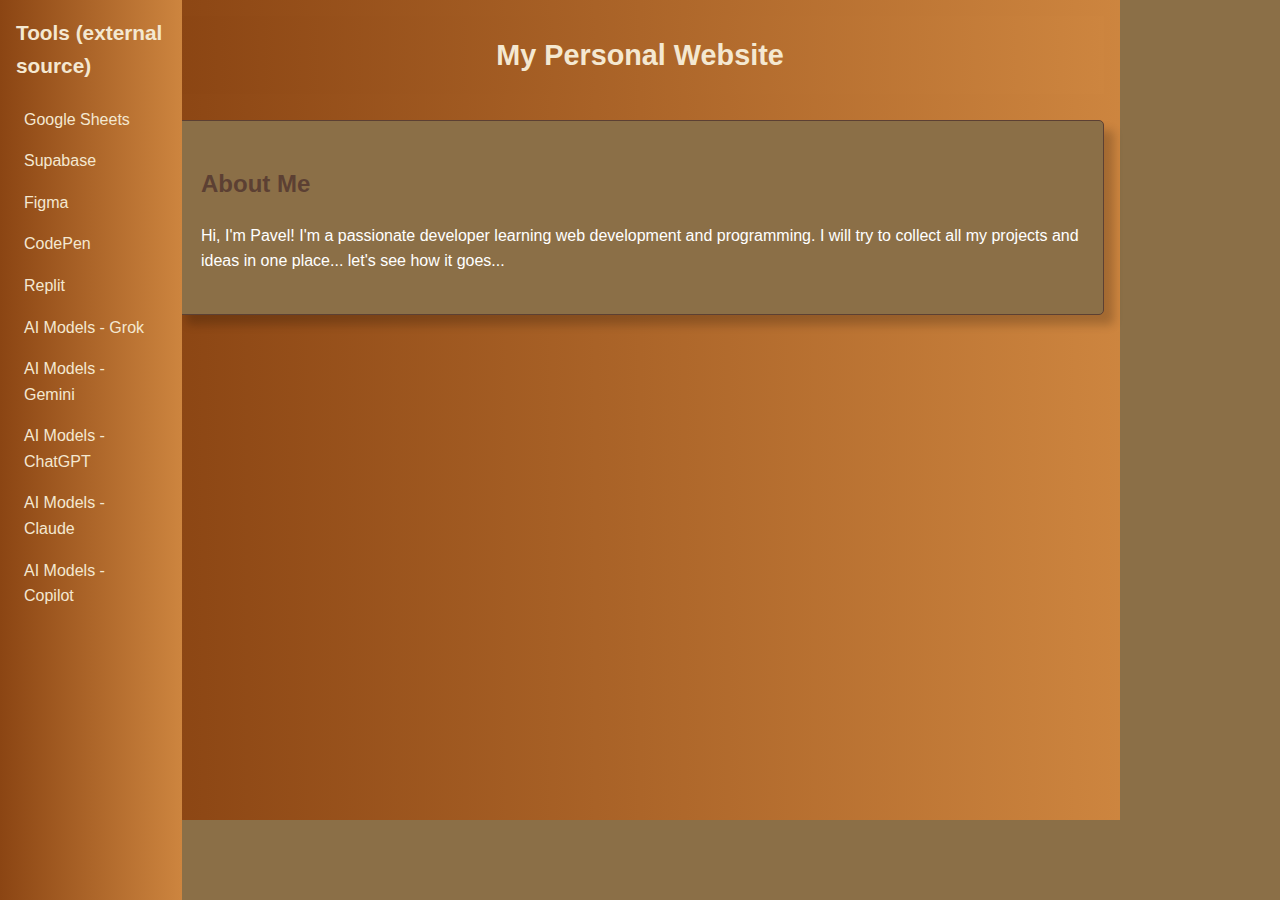
<file: index.html>
<!DOCTYPE html>
<html lang="en">
<head>
    <meta charset="UTF-8">
    <meta name="viewport" content="width=device-width, initial-scale=1.0">
    <title>My Personal Website</title>
    <link rel="stylesheet" href="style.css">
</head>
<body>
    <nav class="sidebar left-sidebar">
        <h2>Menu</h2>
        <ul>
            <li><a href="#about" class="nav-link active" data-section="about">About Me</a></li>
            <li><a href="#projects" class="nav-link" data-section="projects">My Projects</a></li>
            <li><a href="#python" class="nav-link" data-section="python">Python</a></li>
            <li><a href="#javascript" class="nav-link" data-section="javascript">JavaScript</a></li>
            <li><a href="#blog" class="nav-link" data-section="blog">My Blog</a></li>
            <li><a href="#web-sites" class="nav-link" data-section="web-sites">Web Sites</a></li>
            <li><a href="to_do" class="nav-link" data-section="to_do">to do list</a></li>
            
            <li><a href="#database" class="nav-link" data-section="database">database</a></li>
            <li><a href="#code_shortcuts" class="nav-link" data-section="code_shortcuts">code shortcuts</a></li>
            <li><a href="#rss" class="nav-link" data-section="rss">rss</a></li>
            
            
        </ul>
    </nav>
    <nav class="sidebar right-sidebar">
        <h2>Tools (external source)</h2>
        <ul>
            <li><a href="https://sheets.google.com" target="_blank">Google Sheets</a></li>
            <li><a href="https://supabase.com" target="_blank">Supabase</a></li>
            <li><a href="https://figma.com" target="_blank">Figma</a></li>
            <li><a href="https://codepen.io" target="_blank">CodePen</a></li>
            <li><a href="https://replit.com" target="_blank">Replit</a></li>
            <li><a href="https://grok.com" target="_blank">AI Models - Grok</a></li>
            <li><a href="https://gemini.com" target="_blank">AI Models - Gemini</a></li>
            <li><a href="https://chatgpt.com/" target="_blank">AI Models - ChatGPT</a></li>
            <li><a href="https://claude.ai/ target="_blank">AI Models - Claude</a></li>
            <li><a href="https://copilot.microsoft.com/" target="_blank">AI Models - Copilot</a></li>
            
            
        </ul>
    </nav>
    <main>
        <header>
            <h1>My Personal Website</h1>
        </header><br>
        <section id="about" class="content-section active">
            <h2>About Me</h2>
            <p>Hi, I'm Pavel! I'm a passionate developer learning web development and programming. I will try to collect all my projects and ideas in one place... let's see how it goes...</p>
        </section>
        
        <section id="projects" class="content-section">
            <h2>My Projects</h2>
            <p>Here are some of my projects hosted on GitHub:</p>
            <ul>
                <li><a href="https://shuflovic.github.io/shuflo-tours" target="_blank">Shuflo Tours</a> - trips, trips, trips, my obsession... always planning at least 3 of them...</li>
                <li><a href="https://shuflovic.github.io/tam_vonku" target="_blank">Tam Vonku - In Numbers</a> - numbers, numbers, numbers... everybody likes them... summary of our third around the globe trip</li>
                <li><a href="https://shuflovic.github.io/recycle" target="_blank">Recycled Solitair</a> - from trash to treasure... hobby project of my friend</li> 
            </ul>
        </section>
        
        <section id="python" class="content-section">
            <h2>Python</h2>
            <p>Here i would like to share some of my actual python project,.. keep in mind i am absolute beginner,.. this section is more less an experiment,..</p>
            <p>i am trying to find out how to add working exaples here:</p>
            <p>03 - rock paper scissors</p>
            <p>02 - wheather temperature check simulator</p>
            <p>01 - tam vonku statistics</p>
            
        </section>
        
        <section id="javascript" class="content-section">
            <h2>JavaScript</h2>
            <p>This section highlights your JavaScript skills or projects. Add details about your favorite JavaScript frameworks, libraries, or projects here. This is placeholder content.</p>
        </section>
        
        <section id="blog" class="content-section">
            <h2>My Blog</h2>
            <p>Welcome to my blog! Here, I'll share my thoughts on coding, technology, and more. This is a placeholder for your blog posts or links to your blog platform.</p>
        </section>
        
        <section id="web-sites" class="content-section">
            <h2>Web Sites</h2>
            <p>github</p>
            <p>replit</p>
            <p>blog</p>
        </section>
        
        <section id="database" class="content-section">
            <h2>database</h2>
            <a href="database.html">database</a>
            <p>countries visited</p>
            <p>flights taken</p>
            <p>.. and more ..</p>code_shortcuts
        </section>

        <section id="rss" class="content-section">
            <h2>rss</h2>
            <p>future project - news feed</p>
        </section>

        <section id="to_do" class="content-section">
            <h2>to do list</h2>
            <dev id="to_do_container">..sem pride to_do kontainer</dev>
        </section>
        
        <section id="code_shortcuts" class="content-section">
            <h2>code_shortcuts</h2>
            <button class="button">javascript</button>
            <button class="button">python</button>
            
            <p>whatsapp button</p>
            <p>selection button</p>
            <p>example fuctions</p>
            <p>..</p>
            
        </section>
    </main>
    <script src="script.js"></script>
</body>
</html>
</file>
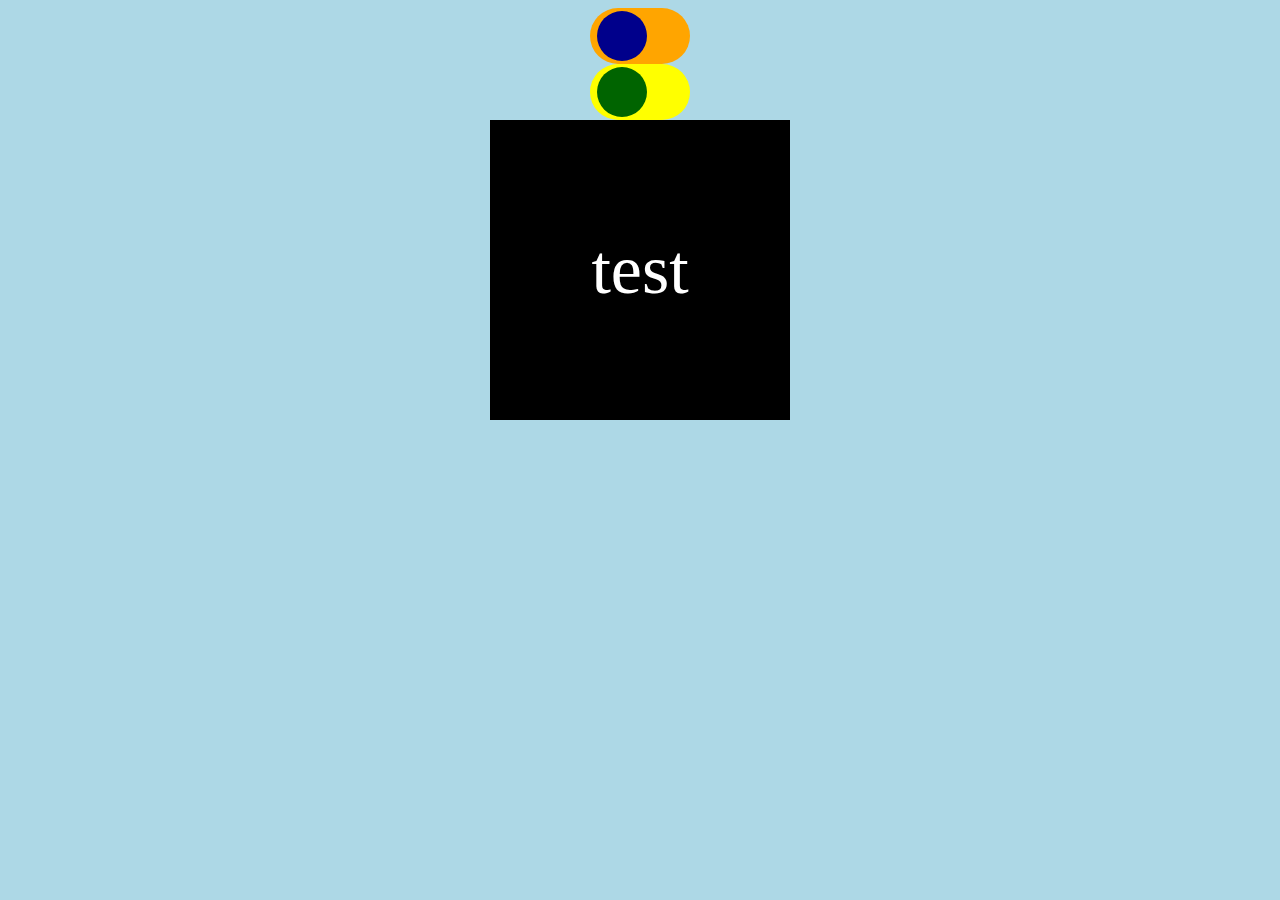
<file: darkmode.html>
<!DOCTYPE html>
<html lang="en">
<head>
    <meta charset="UTF-8">
    <meta name="viewport" content="width=device-width, initial-scale=1.0">
    <title>darkmode</title>
 <body>
    
     <style> 

         body{
             display: flex;
             align-items: center;
             justify-content: right;
             background-color: lightblue;
             transition: background-color 3s ease;
             flex-direction: column;
         }
         
.checkbox {
            appearance: none;
            background-color: darkblue;
            height: 50px;
            width: 50px;
            border-radius: 25px;
            cursor:pointer;
            position: absolute;
            left: calc(100% - 97px);
            transition: left 2s ease;
        }
.checkbox:checked{
             background-color: lightblue;
             left: calc(100% - 59px);
             
         }
.checkboxT {
            appearance: none;
            position: absolute;
            background-color: darkgreen;
            height: 50px;
            width: 50px;
            border-radius: 25px;
            cursor:pointer;
            left: calc(100% - 97px);
            transition: left 2s ease;
        }
    
.checkboxT:checked{
             background-color: lightgreen;
             left: calc(100% - 59px);
         }
         
         .container {
             position: relative;
             background-color: orange;
             width: 100px;
             height: 56px;
             border-radius:28px;
             display: flex;
             align-items: center;
             justify-content: left;
         }

          .container2 {
            position: relative;
             background-color: yellow;
             width: 100px;
             height: 56px;
             border-radius:28px;
             display: flex;
             align-items: center;
             justify-content: left;
         }

.container3 {
    display: flex;
    width: 300px;
    height: 300px;
    background-color: black;
    color:white;
    justify-content: center;
    align-items: center;
    font-size: 70px;
}
         
        </style>

<div>
     
<div class="container">
<input type="checkbox" class="checkbox" id="myCheckbox">
</div>

<div class="container2">
<input type="checkbox" class="checkboxT" id="myCheckboxT">
</div>

</div>
     
     <div class="container3">test</div>

     
<script>

    const checkbox = document.getElementById('myCheckbox');
    const body = document.body;

    checkbox.addEventListener('change', function(){
        if (this.checked){
            body.style.backgroundColor= 'darkblue';
        }else {
            body.style.backgroundColor= 'lightblue';
    }
    });
    

    const checkboxT = document.getElementById('myCheckboxT');
    const container3 = document.querySelector('.container3');

    checkboxT.addEventListener('change', function(){
        if (this.checked){
            container3.style.display = 'none';
        }else {
            container3.style.display = 'flex';
    }
    });
 

    
        
</script>
        
    
</body>
</html>
</file>
<file: style.css>
body {
    font-family: Arial, sans-serif;
    margin: 0;
    padding: 0;
    line-height: 1.6;
    background-color: #8b6f47; /* Light beige-brown background */
    color: #fff; /* Dark brown text */
    overflow-x: hidden; /* Prevent horizontal overflow */
}

.top-toolbar {
            position: fixed;
            top: 0;
            left: 0;
            width: 100%;
            background: #f0f0f0;
            padding: 10px 0;
            z-index: 1000;
            box-shadow: 0 2px 4px rgba(0, 0, 0, 0.1);
        }

        .top-toolbar ul {
            list-style: none;
            margin: 0;
            padding: 0;
            display: flex;
            justify-content: center;
            align-items: center;
        }

        .top-toolbar li {
            margin: 0 15px;
        }

        .top-toolbar a {
            text-decoration: none;
            color: #333;
            font-size: 24px;
            display: block;
        }

        .top-toolbar a:hover {
            color: #007bff;
        }

        /* Dropdown for AI models */
        .dropdown {
            position: relative;
        }

        .dropdown-content {
            display: none;
            position: absolute;
            top: 100%;
            left: 0;
            background: white;
            min-width: 200px;
            box-shadow: 0px 8px 16px 0px rgba(0,0,0,0.2);
            z-index: 1;
            border-radius: 4px;
        }

        .dropdown-content a {
            color: #333;
            padding: 12px 16px;
            text-decoration: none;
            display: flex;
            align-items: center;
            font-size: 16px;
            border-bottom: 1px solid #eee;
        }

        .dropdown-content a:last-child {
            border-bottom: none;
        }

        .dropdown-content a:hover {
            background: #f0f0f0;
        }

        .dropdown:hover .dropdown-content {
            display: block;
        }

        .dropdown-content i {
            margin-right: 10px;
            font-size: 18px;
        }

.sidebar {
    position: fixed;
    top: 0;
    bottom: 0;
    width: 150px; /* Reduced width for better fit on smaller screens */
    /*background-color: #8b6f47; /* Medium brown sidebar */
    background: linear-gradient(90deg, #8b4513, #cd853f);
    color: #fff;
    padding: 1rem;
    overflow-y: auto;
}

.left-sidebar {
    left: 0;
}

.sidebar h2 {
    font-size: 1.3rem; /* Slightly smaller for compact layout */
    margin: 0 0 1rem;
    color: #f4e8d1; /* Light cream-brown for headings */
}

.sidebar ul {
    list-style: none;
    padding: 0;
}

.sidebar a {
    color: #f4e8d1; /* Light cream-brown links */
    text-decoration: none;
    display: block;
    padding: 0.5rem;
    transition: background-color 0.3s;
}

.sidebar a:hover, .sidebar a.active {
    background-color: #a68a64; /* Lighter brown for hover/active */
    border-radius: 5px;
    color: black;
}

header {
    /*background-color: #5c4033; /* Darker brown header */
    background: linear-gradient(90deg, #8b4513, #cd853f);
    color: #f4e8d1; /* Light cream-brown text */
    text-align: center;
    padding: 1rem;
}

header h1 {
    margin: 0;
    font-size: 1.8rem; /* Slightly smaller for better fit */
}

main {
    margin: 0 160px; /* Adjusted to account for sidebar widths + padding */
    padding: 1rem;
    box-sizing: border-box;
    min-height: calc(100vh - 80px); /* Ensure main content extends to fill available space */
    background: linear-gradient(90deg, #8b4513, #cd853f);
}

.content-section {
    display: none;
    background-color: #8b6f47; /* Very light brown content background */
    padding: 1.5rem;
    border: 1px solid #5c4033;
    border-radius: 5px;
    box-shadow: 10px 10px 10px rgba(0, 0, 0, 0.2);
    box-sizing: border-box;
    overflow-wrap: break-word; /* Ensure text wraps within container */
}

.content-section.active {
    display: block;
}

h2 {
    color: #5c4033; /* Darker brown for section headings */
    font-size: 1.5rem;
}

a {
    color: #5c4033; /* Medium brown for links */
}

a:hover {
    text-decoration: underline;
    color: #a68a64; /* Lighter brown for link hover */
}

/* Button styles matching left sidebar hover effect */
.button {
    display: inline-block;
    padding: 0.5rem 1rem;
    background-color: #5c4033;
    color: #f4e8d1; /* Light cream-brown, same as sidebar links */
    text-decoration: none;
    border: none;
    border-radius: 5px;
    font-size: 1rem;
    cursor: pointer;
    transition: background-color 0.3s;
    margin: 0.5rem;
}

.button:hover, .button:active {
    background-color: #a68a64; /* Lighter brown, same as sidebar hover/active */
}

@media screen and (max-width: 768px) {
    .sidebar {
        width: 100px;
    }
    .right-sidebar {
        display: none; /* Hide right sidebar on mobile */
    }
    header {
        margin: 0; /* Full-width header */
    }
    main {
        margin: 0 110px 0 110px; /* Only account for left sidebar */
        padding: 1rem;
        width: calc(100% - 110px); /* Ensure main content takes remaining width */
    }
    header h1 {
        font-size: 1.5rem;
    }
    .content-section {
        padding: 1rem;
    }
    .sidebar h2 {
        font-size: 1.1rem;
    }
    .button {
        padding: 0.3rem 0.6rem;
        font-size: 0.8rem;
        margin: 0.3rem;
    }
}
</file>
